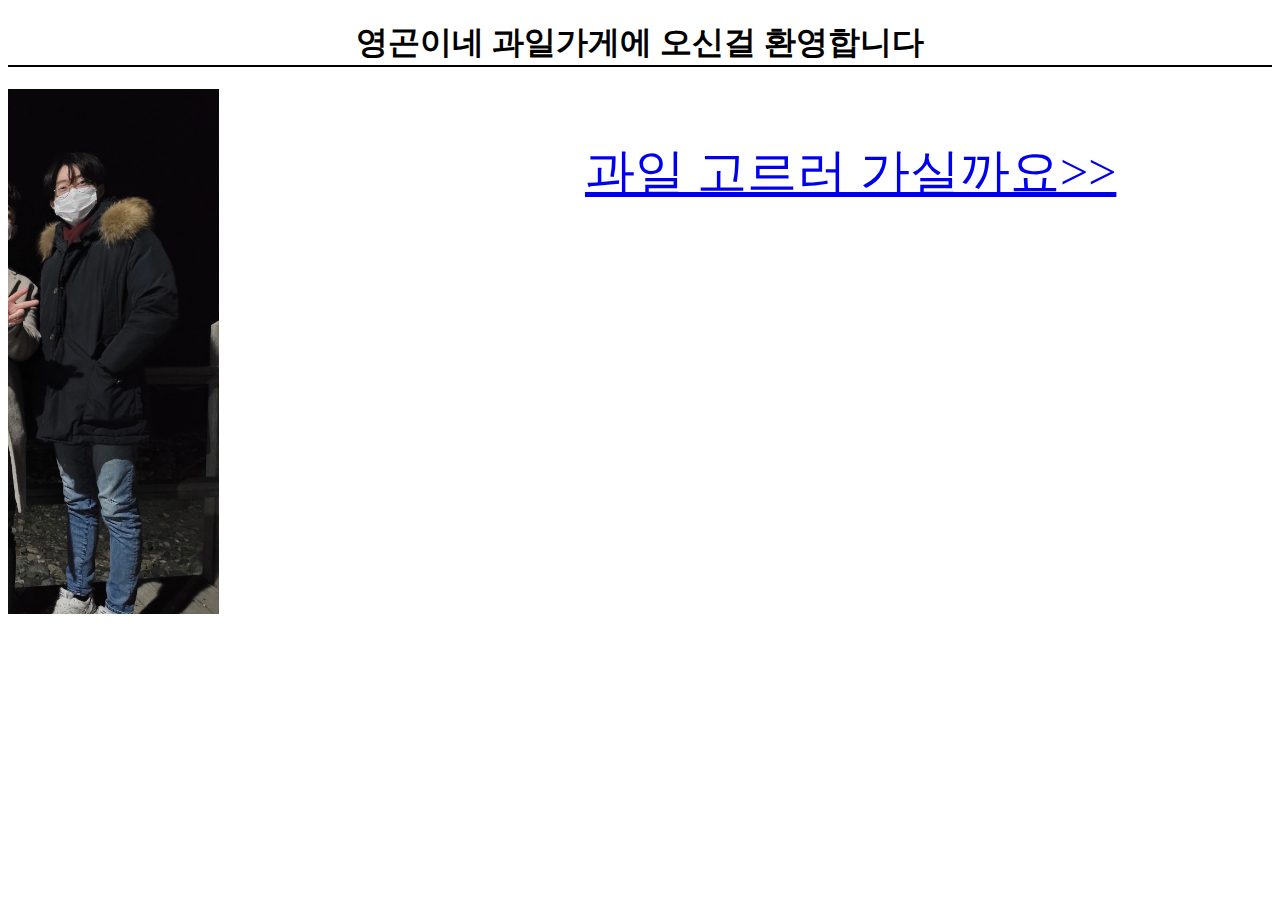
<file: index.html>
<!DOCTYPE html>
<html>
  <head>
    <meta charset="utf-8">
    <title>영곤=플딱딱이</title>
    <style>
      h1{
        text-align: center;
        border-bottom: 2px solid black;
        text-decoration: none;
      }
      p{
        text-align:center;
        font-size:50px;
      }
      #grid{
        display:grid;
        grid-template-columns: 1fr 2fr;
      }
    </style>
  </head>
  <body>
    <h1>영곤이네 과일가게에 오신걸 환영합니다</h1>
    <div id="grid">
      <img src="영곤.jpg" width="50%">
      <div>
        <p><a href="choice.html">과일 고르러 가실까요>></a></p>
      </div>
    </div>
  </body>
</html>
</file>
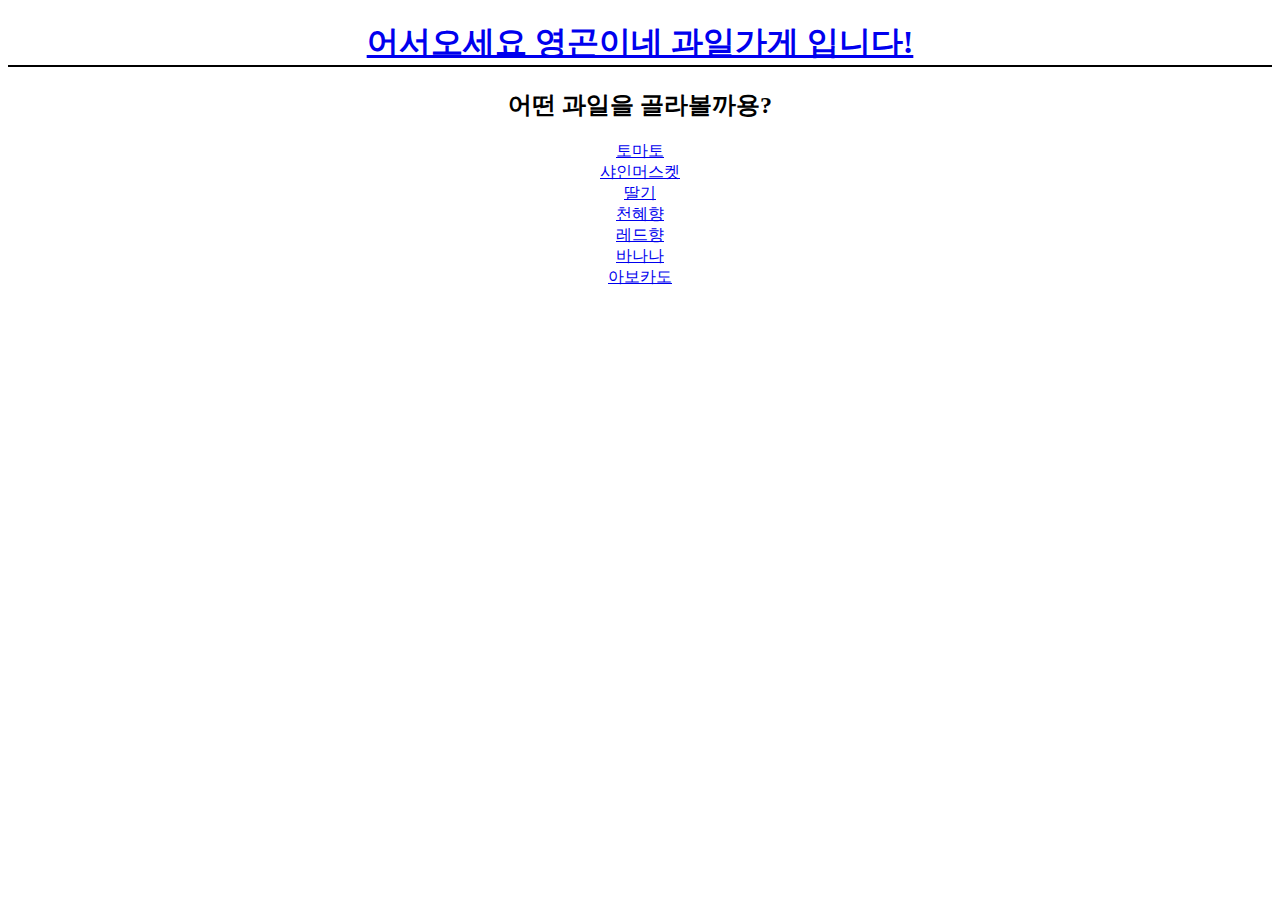
<file: choice.html>
<!DOCTYPE html>
<html>
  <head>
    <meta charset="utf-8">
    <title>영곤= 플4딱</title>
    <style>
      h1{
        text-align: center;
        border-bottom: 2px solid black;
        text-decoration: none;
      }
      div{
        display: inline;
        text-align: center;
        text-decoration: none;

      }
    </style>
  </head>
  <body>
    <h1><a href="index.html">어서오세요 영곤이네 과일가게 입니다!</a></h1>
    <div>
      <h2>어떤 과일을 골라볼까용?</a></h2>
      <p>
        <a href="스테비아.html">토마토<br></a>
        <a href="샤인머스켓.html">샤인머스켓<br></a>
        <a href="딸기.html">딸기<br></a>
        <a href="천혜향.html">천혜향<br></a>
        <a href="레드향.html">레드향<br></a>
        <a href="바나나.html">바나나<br></a>
        <a href="아보카도.html">아보카도<br></a>
      </p>
    </div>
  </body>
</html>
</file>
